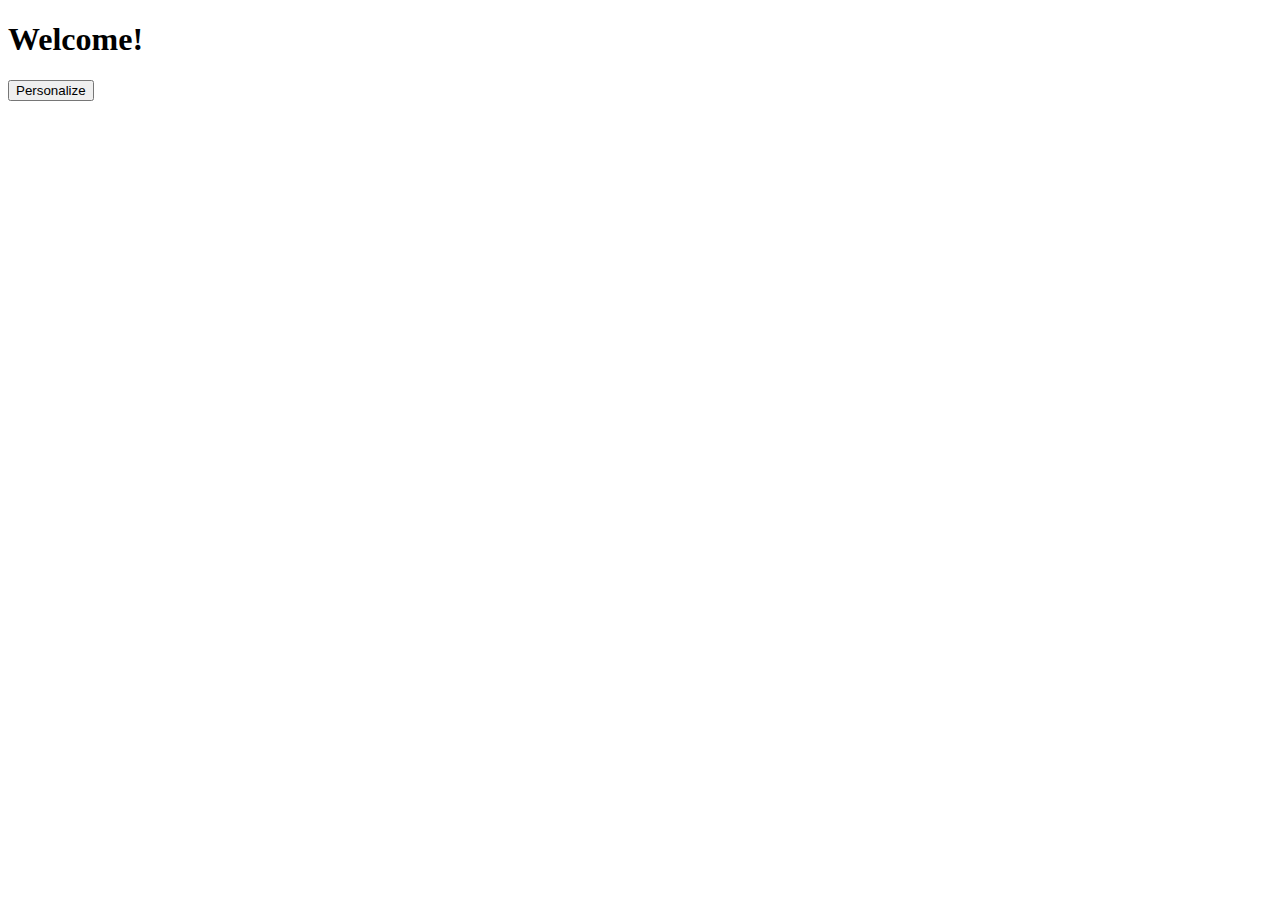
<file: static/style2.html>
<!DOCTYPE html>
<html>
<head>
    <title>My Website</title>
</head>

<body>

    <h1 id="greeting">Welcome!</h1>
    <button onclick="setName()">Personalize</button>

    <script>
        function setName() {
            let name = prompt("What's your name?");
            if (name) {
                localStorage.setItem("username", name);
                updateGreeting();
            }
        }

        function updateGreeting() {
            const name = localStorage.getItem("username");
            if (name) {
                document.getElementById("greeting").textContent = "Welcome, " + name + "!";
            }
        }

        updateGreeting();
    </script>

</body>
</html>
</file>
